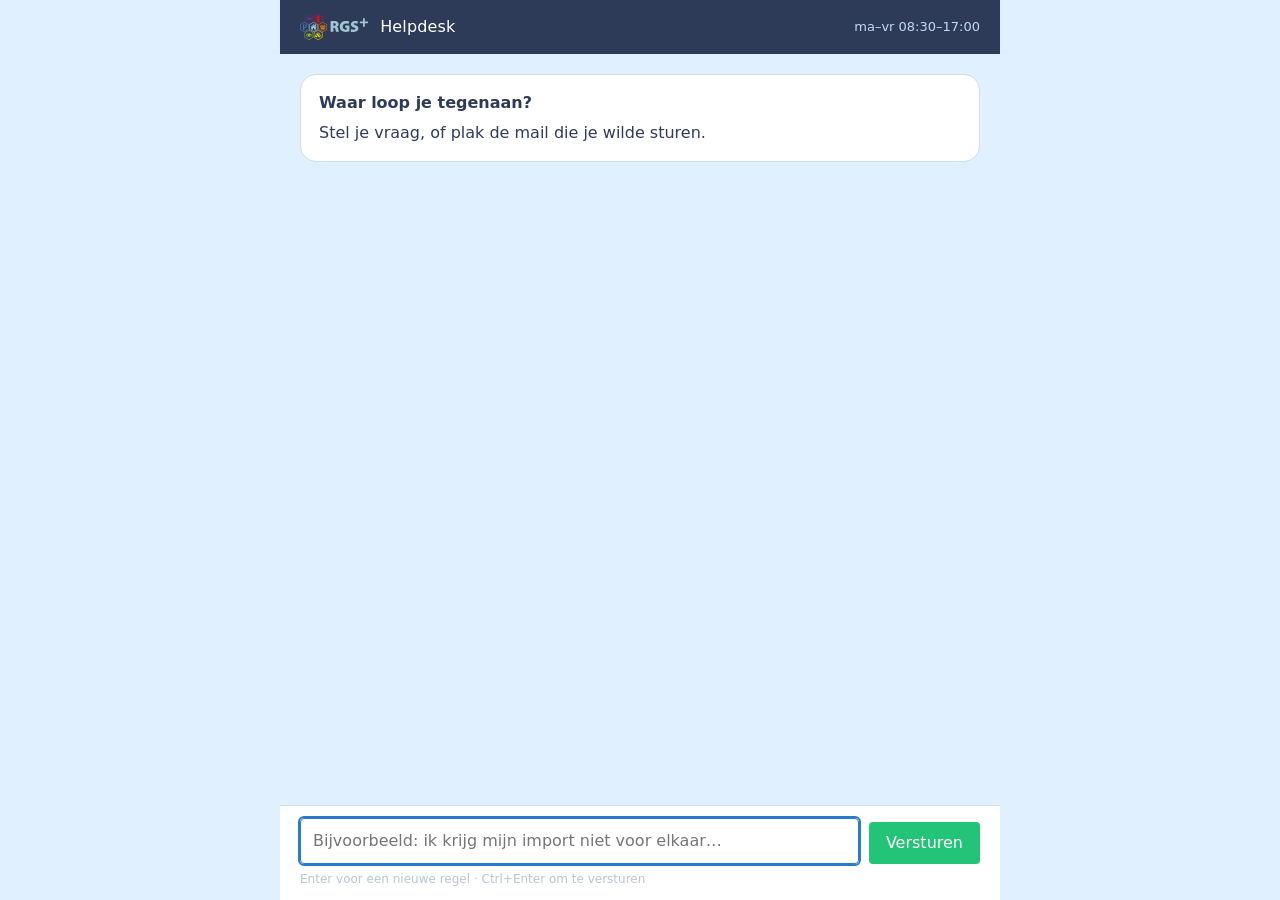
<file: ui/customer/index.html>
<!doctype html>
<html lang="nl">
<head>
<meta charset="utf-8">
<meta name="viewport" content="width=device-width, initial-scale=1">
<title>RGS+ Helpdesk</title>

<!-- No external requests. RGS+ self-host their fonts and make no call to
     fonts.googleapis.com anywhere on their own site; a customer running a
     58-question security review will check, and a CDN font would contradict
     RGS+'s published EU-hosting commitment. -->
<link rel="stylesheet" href="../tokens.css">
<link rel="stylesheet" href="styles.css">
</head>
<body>

<div class="app">

  <header class="hdr">
    <img id="logo" class="hdr__logo" src="../assets/rgsplus-logo.svg" alt="RGS+">
    <span class="hdr__title">Helpdesk</span>
    <span class="hdr__sub">ma&ndash;vr 08:30&ndash;17:00</span>
  </header>

  <main id="thread" class="thread" aria-live="polite" aria-label="Gesprek">
    <div class="intro">
      <h2>Waar loop je tegenaan?</h2>
      <p id="intro-where" hidden>Je bent op <span id="where" class="where"></span>.</p>
      <p>Stel je vraag, of plak de mail die je wilde sturen.</p>
    </div>
  </main>

  <form id="composer" class="composer" autocomplete="off">
    <div class="composer__row">
      <label class="sr-only" for="input">Je vraag</label>
      <textarea id="input" class="composer__input" rows="1"
                placeholder="Bijvoorbeeld: ik krijg mijn import niet voor elkaar&hellip;"></textarea>
      <button id="send" type="submit" class="btn btn--primary">Versturen</button>
    </div>
    <div class="composer__meta">
      <span class="composer__hint">Enter voor een nieuwe regel &middot; Ctrl+Enter om te versturen</span>
      <span id="count" class="composer__count"></span>
    </div>
  </form>

</div>

<script>
  // Populated by the RGS+ application when it embeds this page.
  // NOTE: apiUrl points at an RGS+ backend route, never at the bridge itself —
  // the bearer token authenticates the application, not the user, so `role`
  // must be attached server-side. See app.js header.
  window.SAM_CONFIG = {
    apiUrl: "/api/sam/chat",
    context: { screen: "", version: "" },
    user: { name: "", email: "", organisation: "", role: "", licence: "" }
  };
</script>
<script src="app.js"></script>
</body>
</html>
</file>
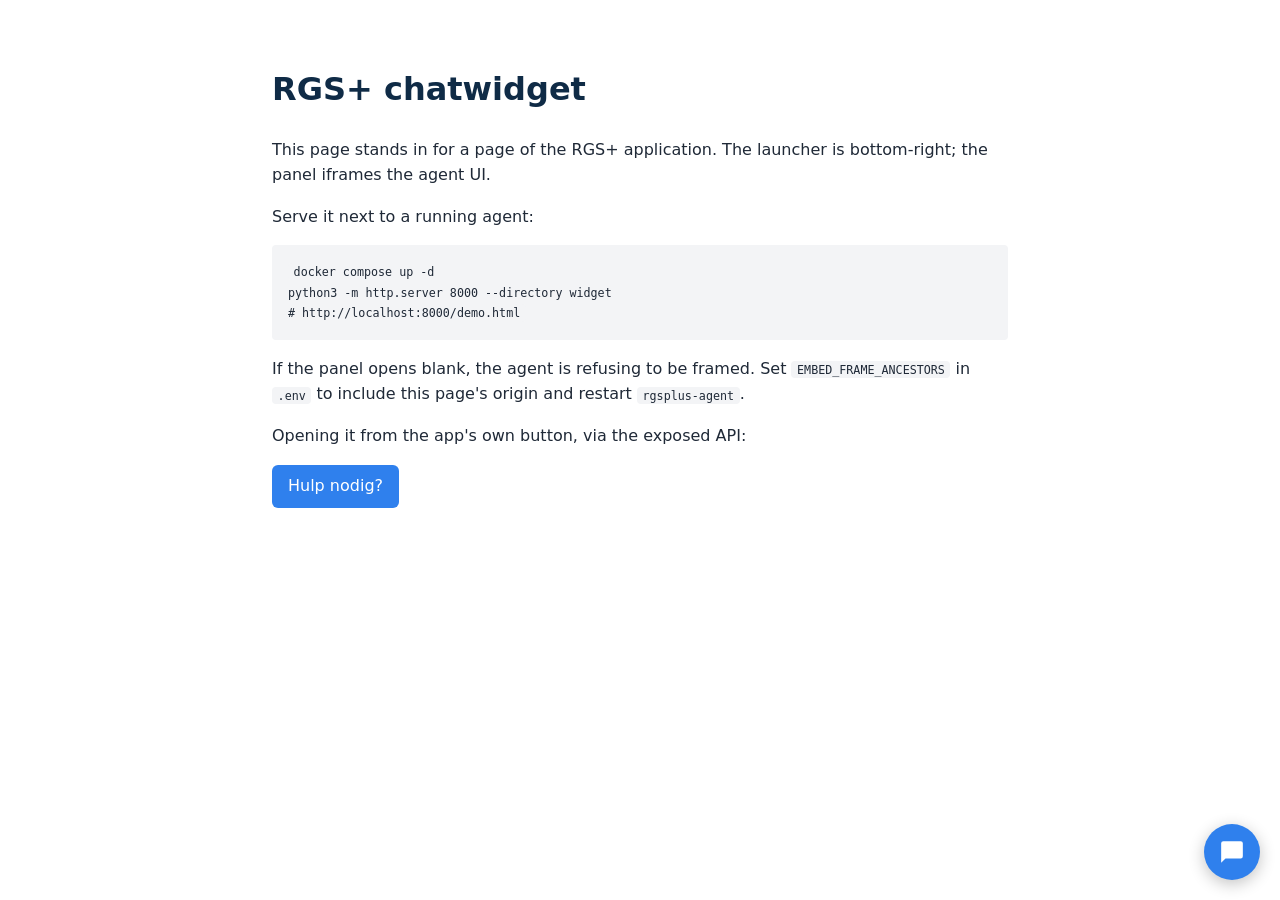
<file: widget/demo.html>
<!doctype html>
<html lang="nl">
<head>
  <meta charset="utf-8">
  <meta name="viewport" content="width=device-width, initial-scale=1">
  <title>RGS+ chatwidget — demo</title>
  <style>
    body { font-family: system-ui, sans-serif; max-width: 46rem; margin: 4rem auto; padding: 0 1.5rem;
           line-height: 1.6; color: #1f2937; }
    h1 { color: #0f2b46; }
    code, pre { background: #f3f4f6; border-radius: 4px; }
    code { padding: .1rem .35rem; font-size: .9em; }
    pre { padding: 1rem; overflow-x: auto; }
    button { font: inherit; padding: .55rem 1rem; border: 0; border-radius: 6px;
             background: #2f80ed; color: #fff; cursor: pointer; }
  </style>
</head>
<body>
  <h1>RGS+ chatwidget</h1>

  <p>
    This page stands in for a page of the RGS+ application. The launcher is
    bottom-right; the panel iframes the agent UI.
  </p>

  <p>Serve it next to a running agent:</p>
  <pre><code>docker compose up -d
python3 -m http.server 8000 --directory widget
# http://localhost:8000/demo.html</code></pre>

  <p>
    If the panel opens blank, the agent is refusing to be framed. Set
    <code>EMBED_FRAME_ANCESTORS</code> in <code>.env</code> to include this
    page's origin and restart <code>rgsplus-agent</code>.
  </p>

  <p>Opening it from the app's own button, via the exposed API:</p>
  <p><button onclick="window.RGSPlusChat.open()">Hulp nodig?</button></p>

  <script
    src="rgsplus-chat.js"
    data-agent-url="http://localhost:8080"
    data-title="RGS+ Helpdesk"
    data-accent="#2f80ed"
    defer></script>
</body>
</html>
</file>
<file: ui/tokens.css>
/* RGS+ design tokens.
 *
 * Lifted from RGS+'s own stylesheet (theme-creative-child/style-critical.css),
 * so these are their real values, not an approximation. Shared by every Sam
 * surface -- never hardcode a hex in a component.
 *
 * Two things that are easy to get wrong and make a "branded" build read as off:
 *   1. Their PRIMARY button is GREEN (--c-3). Blue is identity and secondary.
 *   2. The page background is a cool blue-white (--c-white-1), not #fff.
 *
 * The logo's own 7 colours (#9AC31C #5D367C #4B8AC9 #EF7D00 #FFE000 #E40E20
 * #A3C5D2) are artwork only. Using them for UI chrome is the most common way
 * this goes wrong -- they are deliberately absent below.
 */

:root {
  /* --- brand blues: identity, links, secondary actions --- */
  --c-1: #297ACC;          /* primary brand blue, logo colour, link hover */
  --c-1a: #2163A6;         /* darker -- hover/pressed */
  --c-2: #0C7FF2;          /* bright blue -- secondary buttons */
  --c-2a: #0A6BCC;

  /* --- action green: this is the CTA colour --- */
  --c-3: #23C477;
  --c-3a: #1A9158;

  /* --- neutrals --- */
  --c-white-1: #E0F0FF;    /* default page background */
  --c-white-2: #FFFFFF;    /* cards, surfaces */
  --c-white-3: #C2DAF2;
  --c-gray-1: #CBDFEC;     /* borders, dividers */
  --c-gray-2: #B8C5D4;     /* disabled, placeholder */
  --c-black-1: #2D3B59;    /* body text, headings on light */
  --c-black-2: #202A40;
  --c-black-3: #080A0F;

  /* --- status --- */
  --c-error: #EA2D2D;
  --c-succes: #38BD48;     /* their spelling; NOT the same green as --c-3 */

  /* Amber is ours, not theirs: RGS+ publish no warning colour, and
     kb_unreachable / safety must not be red (nothing is broken for the user
     and nothing failed) nor green. Chosen to sit against --c-white-1. */
  --c-warn: #B26A00;
  --c-warn-bg: #FFF4E0;
  --c-warn-border: #F0C77E;

  /* --- type ---
     Outfit + Kanit, both SIL OFL. RGS+ SELF-HOST these as woff2 and make no
     request to fonts.googleapis.com anywhere on their site. Match that: drop
     the woff2 files in ui/fonts/ and uncomment @font-face below. Do not add a
     Google CDN link -- a customer running a 58-question security review will
     look, and it would contradict RGS+'s own EU-hosting posture. */
  --font-default: 'Outfit', system-ui, -apple-system, 'Segoe UI', Roboto, sans-serif;
  --font-headers: 'Kanit', var(--font-default);
  --font-size: 16px;

  /* --- shape --- */
  --radius-s: 0.25rem;
  --radius-l: 1rem;
  --stroke: 1.5px;
  --gutter: 1.25rem;
}

/*
@font-face { font-family:'Outfit'; src:url('fonts/outfit-regular.woff2') format('woff2');
             font-weight:400; font-display:swap; }
@font-face { font-family:'Outfit'; src:url('fonts/outfit-medium.woff2') format('woff2');
             font-weight:500; font-display:swap; }
@font-face { font-family:'Kanit';  src:url('fonts/kanit-medium.woff2')  format('woff2');
             font-weight:500; font-display:swap; }
*/
</file>
<file: ui/customer/styles.css>
/* Sam -- customer surface.
 *
 * Deliberately plain. The people using this are, in Brian's own estimate,
 * technical "10% van de markt, als het al 10% is", and they arrive already
 * annoyed that something did not work. Nothing here animates, nothing hides
 * behind an icon, and every state says in words what it is.
 */

*, *::before, *::after { box-sizing: border-box; }

html, body {
  margin: 0; height: 100%;
  background: var(--c-white-1);
  color: var(--c-black-1);
  font-family: var(--font-default);
  font-size: var(--font-size);
  line-height: 1.5;
}

.app { display: flex; flex-direction: column; height: 100%; max-width: 720px; margin: 0 auto; }

/* ---------- header ---------- */
.hdr {
  display: flex; align-items: center; gap: .75rem;
  padding: .875rem var(--gutter);
  background: var(--c-black-1); color: var(--c-white-2);
  font-family: var(--font-headers); font-weight: 500;
}
.hdr__logo { height: 26px; width: auto; }
.hdr__title { font-size: 1rem; letter-spacing: .01em; }
.hdr__sub {
  margin-left: auto; font-family: var(--font-default);
  font-size: .8125rem; color: var(--c-white-3); font-weight: 400;
}

/* ---------- thread ---------- */
.thread {
  flex: 1; overflow-y: auto;
  padding: var(--gutter);
  display: flex; flex-direction: column; gap: var(--gutter);
}

.intro {
  background: var(--c-white-2); border: var(--stroke) solid var(--c-gray-1);
  border-radius: var(--radius-l); padding: 1rem 1.125rem;
}
.intro h2 { font-family: var(--font-headers); font-size: 1rem; margin: 0 0 .35rem; }
.intro p { margin: 0; color: var(--c-black-1); }
.intro .where { color: var(--c-1); font-weight: 500; }

.msg { display: flex; }
.msg--user { justify-content: flex-end; }
.msg__bubble {
  max-width: 85%; padding: .75rem 1rem;
  border-radius: var(--radius-l); white-space: pre-wrap; overflow-wrap: anywhere;
}
.msg--user .msg__bubble { background: var(--c-1); color: var(--c-white-2); border-bottom-right-radius: var(--radius-s); }
.msg--bot  .msg__bubble { background: var(--c-white-2); border: var(--stroke) solid var(--c-gray-1); border-bottom-left-radius: var(--radius-s); }

/* A question is not an answer: lighter surface, left rule, so it is obvious a
   reply is expected rather than the conversation being finished. */
.msg--clarify .msg__bubble { background: var(--c-white-3); border-color: var(--c-white-3); border-left: 3px solid var(--c-1); }

/* ---------- citations ---------- */
.cites { margin-top: .625rem; display: flex; flex-wrap: wrap; gap: .375rem; align-items: center; }
.cites__label { font-size: .75rem; color: var(--c-gray-2); margin-right: .125rem; }
.cite {
  display: inline-flex; align-items: center; gap: .375rem;
  font-size: .8125rem; text-decoration: none;
  color: var(--c-1a); background: var(--c-white-1);
  border: var(--stroke) solid var(--c-gray-1); border-radius: var(--radius-s);
  padding: .1875rem .5rem;
}
.cite:hover { border-color: var(--c-1); color: var(--c-1); }
.cite:focus-visible { outline: 2px solid var(--c-1); outline-offset: 2px; }
.cite::before { content: "📄"; font-size: .75rem; }

/* ---------- gap note (state=partial) ---------- */
.gap {
  margin-top: .75rem; padding-top: .625rem;
  border-top: var(--stroke) solid var(--c-gray-1);
  font-size: .875rem; color: var(--c-black-2);
}
.gap__label { font-weight: 500; }

/* ---------- system banners ---------- */
.banner {
  border-radius: var(--radius-l); padding: .875rem 1rem;
  border: var(--stroke) solid; font-size: .9375rem;
}
.banner__title { font-weight: 500; margin: 0 0 .25rem; font-family: var(--font-headers); }
.banner p { margin: 0; }
.banner--warn  { background: var(--c-warn-bg); border-color: var(--c-warn-border); color: var(--c-warn); }
.banner--info  { background: var(--c-white-2); border-color: var(--c-gray-1); color: var(--c-black-1); }
.banner__action {
  margin-top: .625rem; background: none; border: var(--stroke) solid currentColor;
  color: inherit; font: inherit; font-size: .875rem;
  border-radius: var(--radius-s); padding: .3125rem .75rem; cursor: pointer;
}

/* ---------- escalation card ---------- */
.draft {
  background: var(--c-white-2); border: var(--stroke) solid var(--c-gray-1);
  border-radius: var(--radius-l); overflow: hidden;
}
.draft__head {
  font-family: var(--font-headers); font-weight: 500;
  padding: .75rem 1rem; border-bottom: var(--stroke) solid var(--c-gray-1);
}
.draft__body { padding: 1rem; }
.draft__label { display: block; font-size: .8125rem; color: var(--c-gray-2); margin-bottom: .25rem; }
.draft__summary {
  width: 100%; font: inherit; color: inherit;
  border: var(--stroke) solid var(--c-gray-1); border-radius: var(--radius-s);
  padding: .5rem .625rem; background: var(--c-white-1);
}
.draft__summary:focus-visible { outline: 2px solid var(--c-1); outline-offset: 1px; }
.draft__more { margin-top: .75rem; font-size: .875rem; }
.draft__more summary { cursor: pointer; color: var(--c-1a); }
.draft__more pre {
  white-space: pre-wrap; overflow-wrap: anywhere; margin: .5rem 0 0;
  background: var(--c-white-1); border: var(--stroke) solid var(--c-gray-1);
  border-radius: var(--radius-s); padding: .625rem; font-size: .8125rem;
}
.draft__foot { display: flex; gap: .5rem; justify-content: flex-end; padding: .75rem 1rem; background: var(--c-white-1); }

/* ---------- buttons ---------- */
.btn {
  font: inherit; font-weight: 500; cursor: pointer;
  border-radius: var(--radius-s); padding: .5rem 1rem;
  border: var(--stroke) solid transparent;
}
.btn:focus-visible { outline: 2px solid var(--c-1); outline-offset: 2px; }
.btn:disabled { opacity: .55; cursor: default; }
/* RGS+'s primary is GREEN. Reserved for the one action that commits. */
.btn--primary { background: var(--c-3); color: var(--c-white-2); }
.btn--primary:hover:not(:disabled) { background: var(--c-3a); }
.btn--ghost { background: none; border-color: var(--c-gray-1); color: var(--c-black-1); }
.btn--ghost:hover { border-color: var(--c-gray-2); }

/* ---------- composer ---------- */
.composer {
  border-top: var(--stroke) solid var(--c-gray-1);
  background: var(--c-white-2); padding: .75rem var(--gutter);
}
.composer__row { display: flex; gap: .625rem; align-items: flex-end; }
/* A textarea, not an input: the real helpdesk mails are multi-paragraph pastes
   with a greeting and a signature. A single-line box that submits on Enter
   truncates people mid-thought. */
.composer__input {
  flex: 1; resize: none; font: inherit; color: inherit;
  border: var(--stroke) solid var(--c-gray-1); border-radius: var(--radius-s);
  padding: .625rem .75rem; min-height: 2.75rem; max-height: 11rem; overflow-y: auto;
  background: var(--c-white-2);
}
.composer__input:focus-visible { outline: 2px solid var(--c-1); outline-offset: 0; border-color: var(--c-1); }
.composer__meta { display: flex; justify-content: space-between; align-items: center; margin-top: .375rem; min-height: 1rem; }
.composer__hint { font-size: .75rem; color: var(--c-gray-2); }
.composer__count { font-size: .75rem; color: var(--c-warn); }

/* ---------- thinking ---------- */
.thinking { display: flex; gap: .3125rem; align-items: center; color: var(--c-gray-2); font-size: .875rem; }
.thinking i { width: 6px; height: 6px; border-radius: 50%; background: var(--c-gray-2); animation: blink 1.2s infinite; }
.thinking i:nth-child(2) { animation-delay: .2s; }
.thinking i:nth-child(3) { animation-delay: .4s; }
@keyframes blink { 0%,80%,100% { opacity:.25 } 40% { opacity:1 } }

@media (prefers-reduced-motion: reduce) {
  .thinking i { animation: none; opacity: .6; }
}

.sr-only {
  position:absolute; width:1px; height:1px; padding:0; margin:-1px;
  overflow:hidden; clip:rect(0,0,0,0); white-space:nowrap; border:0;
}

/* ---------- markdown inside a bubble ---------- */
/* The agent replies in markdown. Rendered as nodes, never innerHTML — see
   renderMarkdown() in app.js. Spacing is tight: this is a chat reply, not a
   document, and the default paragraph margins made every answer look padded. */
.msg__bubble { white-space: normal; }
.md-p { margin: 0 0 .5rem; }
.md-p:last-child { margin-bottom: 0; }
.md-list { margin: 0 0 .5rem; padding-left: 1.15rem; }
.md-list:last-child { margin-bottom: 0; }
.md-list li { margin: .15rem 0; }
.md-code {
  font-family: ui-monospace, SFMono-Regular, Menlo, monospace; font-size: .875em;
  background: var(--c-white-1); border: var(--stroke) solid var(--c-gray-1);
  border-radius: var(--radius-s); padding: .05rem .3rem;
}
.msg--user .md-code { background: rgba(255,255,255,.18); border-color: transparent; color: inherit; }
.md-link { color: var(--c-1a); }
.msg--user .md-link { color: var(--c-white-2); }
</file>
